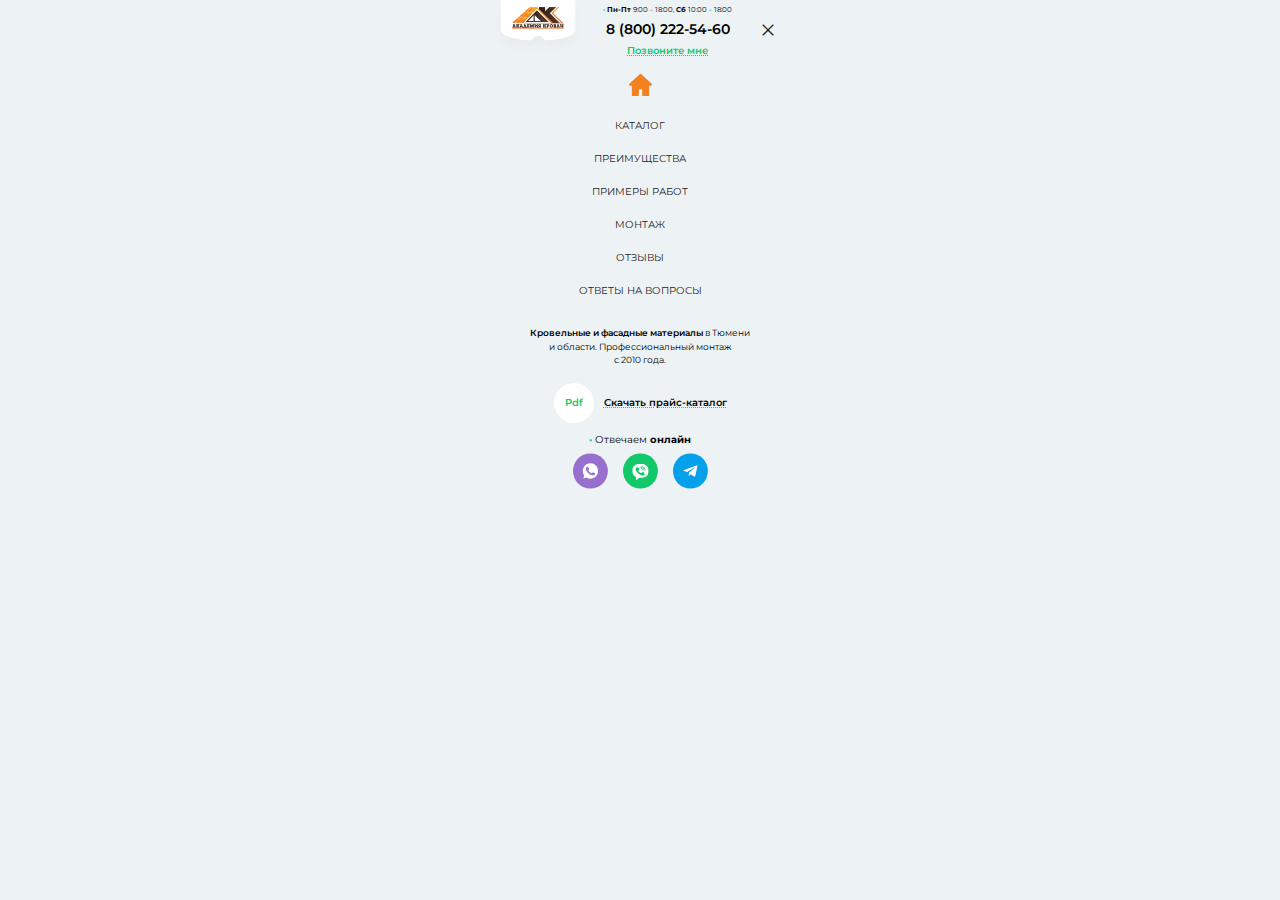
<file: index_mob2.html>
<!DOCTYPE html>
<html lang="ru">
  <head>
    <meta charset="UTF-8" />
    <meta http-equiv="X-UA-Compatible" content="IE=edge" />
    <meta name="viewport" content="width=device-width, initial-scale=1.0" />
    <title>Академия кровли</title>
    <link rel="preconnect" href="https://fonts.googleapis.com" />
    <link rel="preconnect" href="https://fonts.gstatic.com" crossorigin />

    <link
      rel="stylesheet"
      href="https://fonts.googleapis.com/css2?family=Material+Symbols+Outlined:opsz,wght,FILL,GRAD@20..48,100..700,0..1,-50..200"
    />
    <link
      href="https://fonts.googleapis.com/css2?family=Montserrat:ital,wght@0,300;0,400;0,500;0,600;0,700;1,400&display=swap"
      rel="stylesheet"
    />
    <link rel="stylesheet" href="css/style_mob2.css" />
  </head>

  <body>
    <div class="page">
      <header>
        <section class="headerSection">
          <div class="logo">
            <img class="logoImg" src="img/logofull.png" alt="" />
          </div>

          <div class="contact">
            <p class="time">
              <span class="bullWhite"> &#8226;</span
              ><strong> Пн-Пт </strong>9:00 - 18:00,<strong> Сб </strong>10:00 -
              18:00
            </p>
            <p class="tel"><span>8 (800) 222-54-60</span></p>
            <p class="call"><span>Позвоните мне</span></p>
          </div>

          <div class="mob-menu">
            <button class="buttonMenu">
              <a href="index_mob2.html" class="material-symbols-outlined">
                menu
              </a>
            </button>
          </div>

          <div class="mob-menu-end">
            <button class="buttonClose">
              <a href="index.html" class="material-symbols-outlined"> close </a>
            </button>
          </div>
        </section>
        <!--headerSection-->

        <nav>
          <ul class="headerNav">
            <li>
              <a href="#"><img src="img/homeLogo.svg" alt="" /></a>
            </li>
            <li><a href="#">каталог</a></li>
            <li><a href="#">Преимущества</a></li>
            <li><a href="#">Примеры работ</a></li>
            <li><a href="#">монтаж</a></li>
            <li><a href="#">отзывы</a></li>
            <li><a href="#">Ответы на вопросы</a></li>
          </ul>
        </nav>

        <section class="headerSection2">
          <div class="headText">
            <p>
              <span>Кровельные и фасадные материалы </span>в Тюмени и области.
              Профессиональный монтаж <br />
              с 2010 года.
            </p>
          </div>

          <div class="downloadCat">
            <div class="iconPdf">
              <a href="#" class="iconPdfTekst">Pdf</a>
            </div>
            <p><span>Скачать прайс-каталог</span></p>
          </div>

          <div class="message">
            <p>
              <span class="bull"> &#8226;</span> Отвечаем
              <strong>онлайн </strong>
            </p>
            <div class="messengers">
              <div>
                <a href="https://www.whatsapp.com"
                  ><img src="img/whatsApp.svg" alt=""
                /></a>
              </div>

              <div>
                <a href="https://www.viber.com/ru/"
                  ><img src="img/viber.svg" alt=""
                /></a>
              </div>

              <div>
                <a href="https://telegram.org"
                  ><img src="img/telegram.svg" alt=""
                /></a>
              </div>
            </div>
          </div>
          <!--message-->
        </section>
        <!--headerSection2-->
      </header>
    </div>
    <!--page-->
  </body>
</html>
</file>
<file: css/style_mob2.css>
*,
*::before,
*::after {
  margin: 0;
  padding: 0;
  border: none;
  box-sizing: border-box;
}

.material-symbols-outlined {
  font-variation-settings: "FILL" 0, "wght" 400, "GRAD" 0, "opsz" 48;
}

body {
  margin: 0 auto;
  width: 320px;
  background: #edf2f5;

  font-family: "Montserrat", sans-serif;
}

.page {
  margin: 0 auto;
  width: 276px;
  height: 600px;
}

/* 1 headerSection  */

.headerSection {
  display: flex;
  justify-content: space-between;
  align-items: center;

  width: 276px;
  height: 64px;
}

.logo {
  width: 75px;
  height: 26px;
}

.logoImg {
  width: 102px;

  position: relative;
  top: -26px;
  left: -15px;
}

.contact {
  width: 137px;
  height: 54px;

  text-align: center;
}

.time {
  font-size: 7px;
}

.tel {
  margin: 6px 0 6px 0;
  font-size: 14px;
}

.call {
  font-size: 10px;
  color: #12c868;
  text-decoration: underline dotted #12c868;
}

.bullWhite {
  color: #12c868;
}

.mob-menu {
  width: 20px;
}

.material-symbols-outlined {
  font-size: 20px;
  cursor: pointer;
}

.buttonMenu > a,
.buttonClose > a {
  text-decoration: none;
  color: #1c1c1c;
}

.buttonMenu,
.buttonClose {
  background: none;
}

.headerNav {
  display: flex;
  flex-direction: column;
  align-items: center;

  list-style-type: none;
  text-transform: uppercase;
  font-size: 10px;
}

/* 2 headerNav */

.headerNav li {
  margin: 10px;
}

.headerNav li a {
  text-decoration: none;
  color: #1c1c1c;
}

/* 3 headerSection2 */

.headerSection2 {
  display: flex;
  flex-direction: column;
  align-items: center;

  padding-top: 15px;
}

.headText p {
  margin: 5px 28px 5px 28px;
  text-align: center;
  line-height: 13.5px;
  font-size: 8.5px;
}

span {
  font-weight: 600;
}

.downloadCat {
  display: flex;
  justify-content: center;
  align-items: center;

  height: 60px;
}

.iconPdf {
  display: flex;
  justify-content: center;
  align-items: center;

  background-color: #ffffff;
  width: 40px;
  height: 40px;
  border-radius: 50%;
}

.iconPdf > a {
  font-size: 10px;
  text-decoration: none;
  color: #12c868;
  font-weight: 600;
}

.downloadCat > p {
  margin-left: 10px;
  font-size: 10px;
  text-decoration: underline dotted #12c868;
}

.bull {
  color: #12c868;
}

.message {
  width: 200px;
  height: 60px;
  text-align: center;
  font-size: 10px;
}

.messengers {
  display: flex;
  justify-content: center;
}

.messengers > div {
  margin: 7.5px;
}

.messengers > div > a > img {
  width: 35px;
}

.mob-menu {
  display: none;
}

/* .page,
.mob-menu,
.contact,
.headerSection,
.headText,
.downloadCat,
.logo,
.message {
  border: 1px solid red;
} */
</file>
